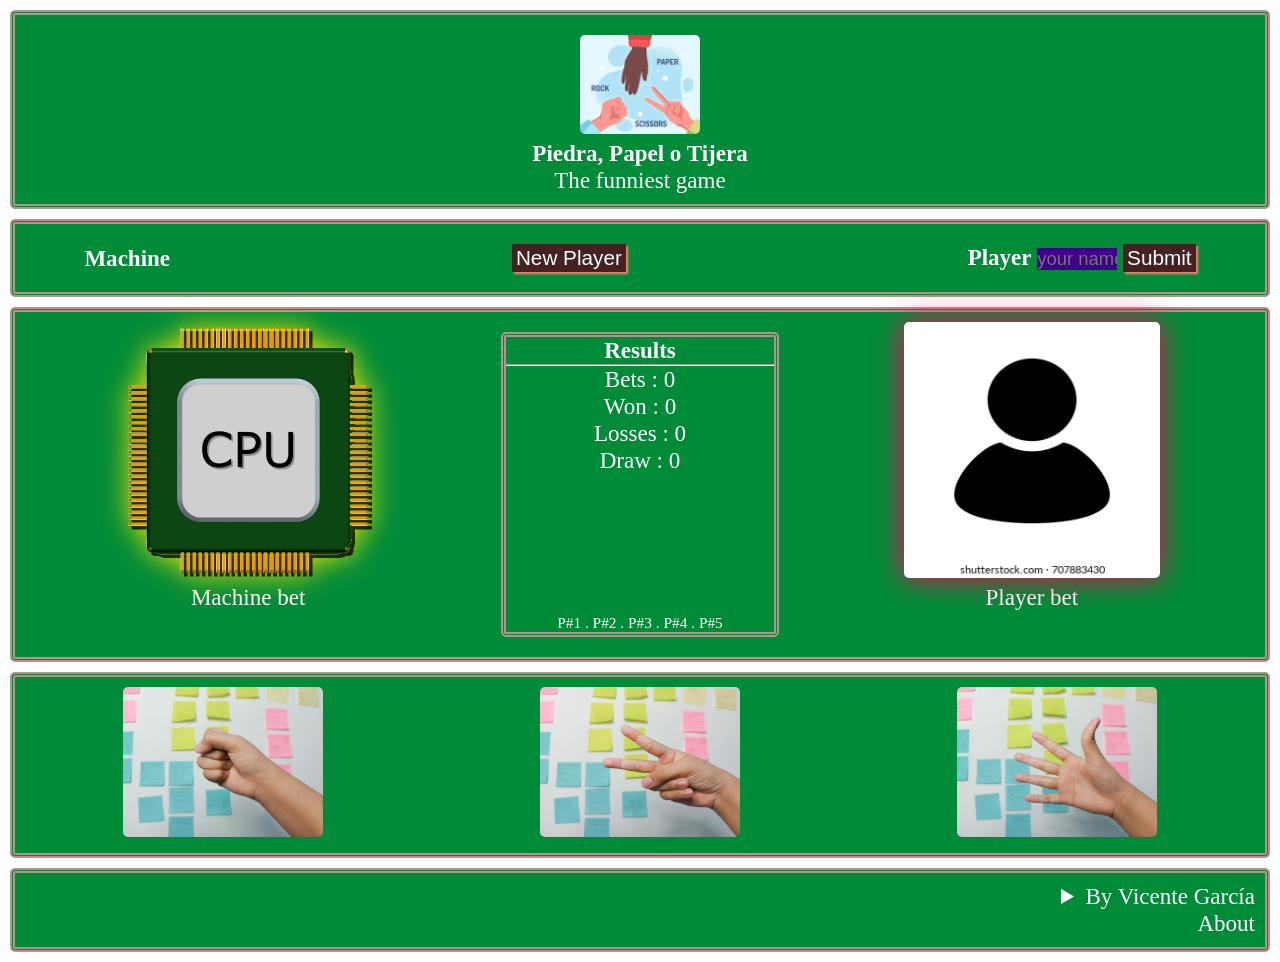
<file: index.html>
<!DOCTYPE html>
<html lang="en">
<head>
    <meta charset="UTF-8">
    <meta name="viewport" content="width=device-width, initial-scale=1.0">
    <meta name="autor" content="Vicente García">
    <title>Gifts & Tips for Christmas Eve</title>
    <base href="Index.html">
    <link rel="stylesheet" type="text/css" href="css/juego.css">
    <link rel="stylesheet" type="text/css" media="screen and (min-width: 501px) and (max-width: 1000px)" href="css/juegotab.css">
    <link rel="stylesheet" type="text/css" media="screen and (max-width: 500px)" href="css/juegotel.css">
    <link rel="icon" href="images/juego.webp" type="images/webp" sizes="16x16">  
    <script src="javas/juego.js"></script>
    <script src="clase/Linea.js"></script>
    
</head>
<body class="home">
    <header> <!-- Common to all pages -->
        <div class="flex-container">
            <div class="flex5">
                <a href="index.html">
                    <img id="icono" src="images/juego.webp" alt="logotipo">
                </a>
            </div>
            <hgroup class="flex5">
                <h1>Piedra, Papel o Tijera</h1>
                <p>The funniest game</p>
            </hgroup>
        </div>
    </header>

    <!-- tronco de la página -->
    <main>
        <nav class="flex-container">
                <div class="left_f">
                    <label><b>Machine</b></label>
                </div>
                <div class="flex1">
                    <input id="restart" type="submit" class="boton" value="New Player" onclick="reset()">
                </div>
                <div id="contenedor" class="right_f">
                    <b><label id="questionName">Player</label></b>
                    <input id="player_name" type="text" class="centrado" maxlength="10" required pattern="^[a-zA-Z]+$" placeholder="your name">
                    <input id="botonsub" type="submit" class="boton" value="Submit" onclick="register_name(player_name)">
                </div>            
        </nav>
        
        <div class="flex-container">
            <div class="flex3 juego">
                <img id="cpuChoice" src="images/cpu.png" alt="Piedra" class="machineColor" width="256" height="256">
                <figcaption>Machine bet</figcaption>
            </div>
            <div class="flex2 juego">
             <div class="tabla">
                <h2>Results</h2>
                <hr>
                <p class="hide">Bets :   <output id="outBets" name="Bets">0</output></p>
                <p class="hide">Won :    <output id="outWon" name="Won">0</output></p>
                <p class="hide">Losses : <output id="outLosses" name="Losses">0</output></p>
                <p class="hide">Draw :   <output id="outDraw" name="Draw">0</output></p>
                <canvas id="playerChart" style="width:100%; max-width:700px"></canvas>
                <p id="leyenda">P#1 . P#2 . P#3 . P#4 . P#5</p>
             </div>
            </div>
            <div class="flex3 juego">
                <img id="playerChoice" src="images/player.webp" alt="Papel" class="playerColor" width="256" height="256">
                <figcaption>Player bet</figcaption>
            </div>
        
        </div>

        <div class="flex-container2 partida">
            <div class="flex2 juego">
                <img id="bs" class="select" src="images/piedra.jpg" alt="Piedra" width="200" 
                onclick="oneselect(2)"
                ondblclick="select(2)"></div>
            <div class="flex2 juego">
                <img id="bt" class="select" src="images/tijera.jpg" alt="Tijera" width="200" 
                onclick="oneselect(3)"
                ondblclick="select(3)"></div>
            <div class="flex2 juego">
                <img id="bp" class="select" src="images/papel.jpg" alt="Papel" width="200" 
                onclick="oneselect(1)"
                ondblclick="select(1)"></div>
        </div>
        
        
    </main>

    <footer> <!-- Common to all pages -->
        
            <details>
                <summary>
                    <a href="mailto:mrrmvgl@gmail.com?Subject=Me%20pongo%20en%20contacto%20con%20usted">By Vicente García</a>
                </summary>
                    All rights reserved. The content provided is for informational purposes only and the author assumes no liability for errors, omissions, or consequences arising from its use.
            </details>
            <a href="about.html">About</a>
        
    </footer>
</body>
</html>
</file>
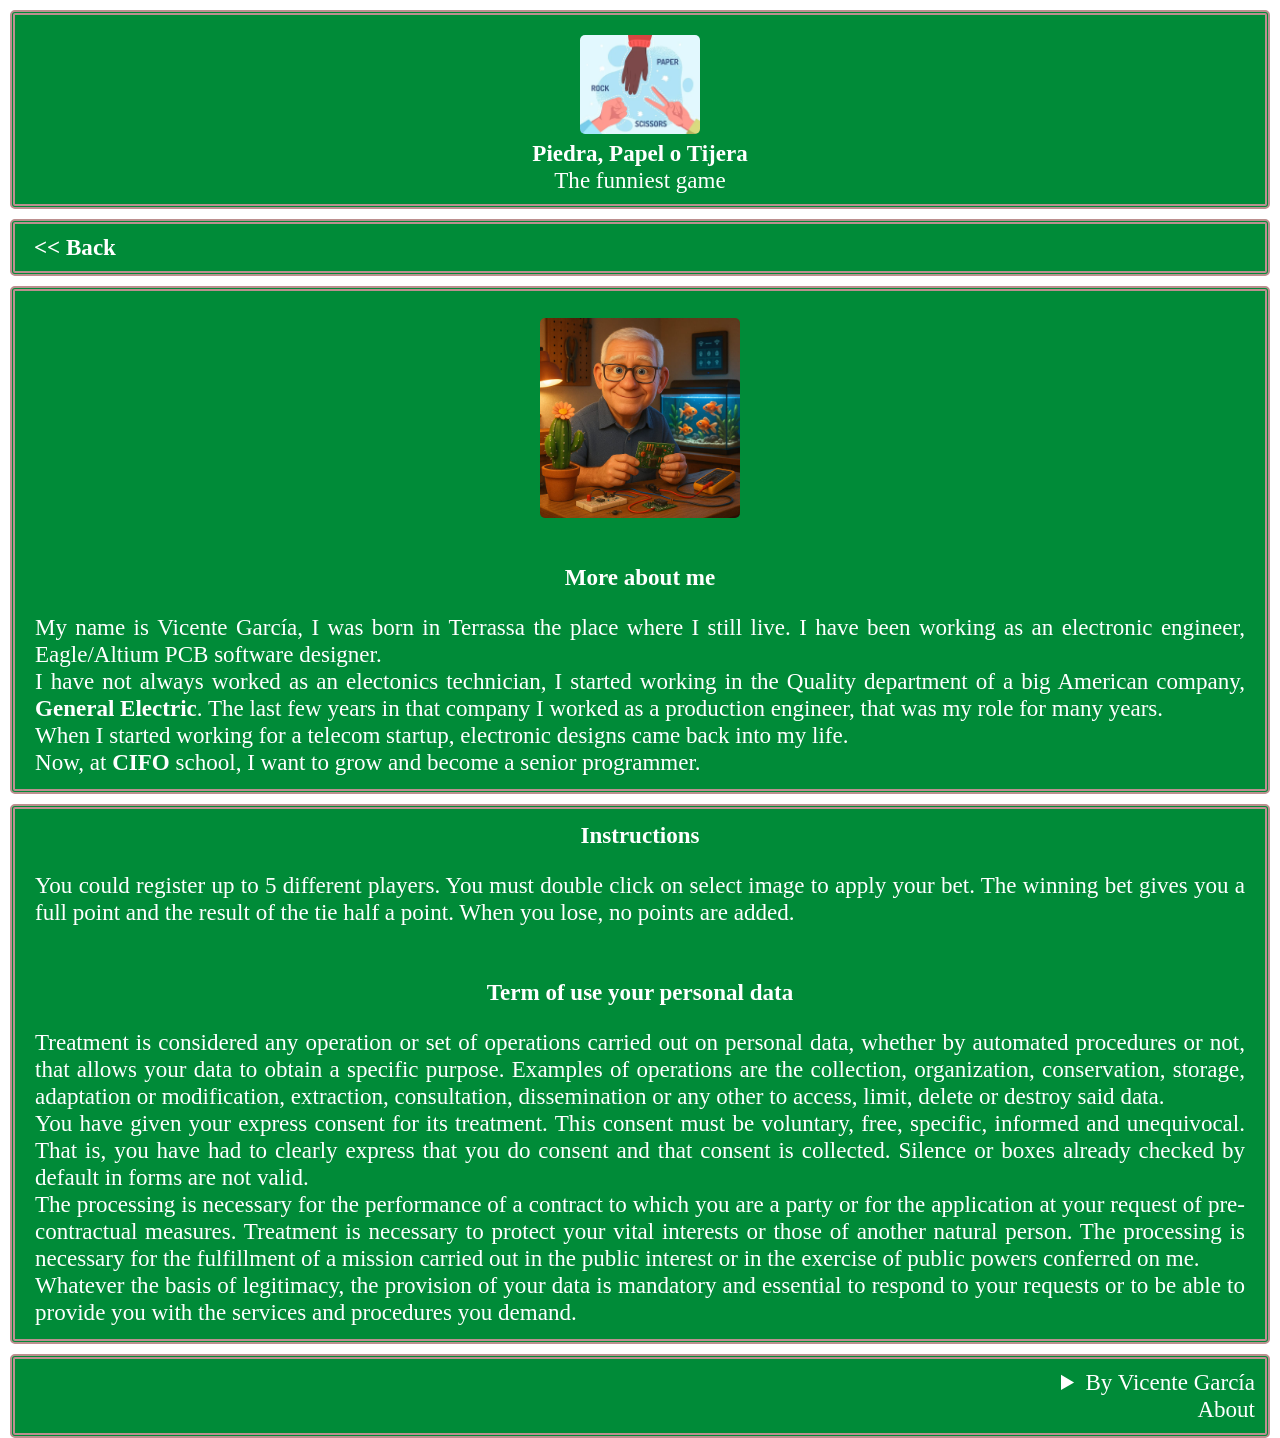
<file: about.html>
<!DOCTYPE html>
<html lang="en">
<head>
    <meta charset="UTF-8">
    <style>
        html{width:100%;height:100%;font-family:serif;}
    </style>
    <meta name="viewport" content="width=device-width, initial-scale=1.0">
    <meta name="keywords" content="christmas xmas navidad fiestas nieve muñeco zanahoria">
    <meta name="description" content="gifts and tips for Christmas Eve/regalos y trucos para estas Navidades">
    <meta name="autor" content="Vicente García">
    <title>Gifts & Tips for Christmas Eve</title>
    <base href="Index.html">
    <link rel="stylesheet" type="text/css" href="css/juego.css">
    <link rel="stylesheet" type="text/css" media="screen and (min-width: 501px) and (max-width: 1000px)" href="css/juegotab.css">
    <link rel="stylesheet" type="text/css" media="screen and (max-width: 500px)" href="css/juegotel.css">
    <link rel="icon" href="images/juego.webp" type="image/webp" sizes="16x16">  
    <script src="javas/juego.js"></script>
</head>
<body class="home">
    <header> <!-- Common to all pages -->
        <div class="flex-container">
            <div class="flex5">
                <img id="icono" src="images/juego.webp" alt="logotipo">
            </div>
            <hgroup class="flex5">
                <h1>Piedra, Papel o Tijera</h1>
                <p>The funniest game</p>
            </hgroup>
        </div>
    </header>

    <!-- tronco de la página -->
    <main class="grid-container">
        <nav>
                <a href="index.html"><b>&lt&lt Back</b></a>           
        </nav>
        
        <div>   
            <figure>
                <br>
                <img src="images/me.jpg" alt="Vicente" width="200">
            </figure>
            <br>
            <article class="justificado">
                <h2>More about me</h2>    
                <p class="justificado">My name is <span lang="es">Vicente García</span>, I was born in <span lang="ca">Terrassa</span>
                the place where I still live. I have been working as an electronic engineer, Eagle/Altium PCB software designer.
                <br>
                I have not always worked as an electonics technician, I started working in the Quality department of a big American company,
                <b> General Electric</b>. The last few years in that company I worked as a production engineer, that was my role
                for many years. 
                <br>When I started working for a telecom startup, electronic designs came back into my life.
                <br>Now, at <b>CIFO</b> school, I want to grow and become a senior programmer.   
                </p>
            </article>
        </div>
        <div>
            <article>
                <h4>Instructions</h4>
                <p class="justificado">You could register up to 5 different players.
                    You must double click on select image to apply your bet.
                    The winning bet gives you a full point and the result of the tie half a point. 
                    When you lose, no points are added.</p>
                    <br>
                <h3>Term of use your personal data</h3>
                <p class="justificado">Treatment is considered any operation or set of operations carried out on personal data, 
                    whether by automated procedures or not, that allows your data to obtain a specific purpose. 
                    Examples of operations are the collection, organization, conservation, storage, adaptation 
                    or modification, extraction, consultation, dissemination or any other to access, limit, 
                    delete or destroy said data.
                    <br>
                    You have given your express consent for its treatment. This consent must be voluntary, free, 
                    specific, informed and unequivocal. That is, you have had to clearly express that you do 
                    consent and that consent is collected. Silence or boxes already checked by default in forms 
                    are not valid.
                    <br>
                    The processing is necessary for the performance of a contract to which you are a party or for 
                    the application at your request of pre-contractual measures. Treatment is necessary to protect 
                    your vital interests or those of another natural person. The processing is necessary for the 
                    fulfillment of a mission carried out in the public interest or in the exercise of public powers 
                    conferred on me.
                    <br>
                    Whatever the basis of legitimacy, the provision of your data is mandatory and essential to 
                    respond to your requests or to be able to provide you with the services and procedures you 
                    demand.
                </p>
            </article>
        </div>
        
    </main>

    <footer> <!-- Common to all pages -->
        
            <details>
                <summary>
                    <a href="mailto:mrrmvgl@gmail.com?Subject=Me%20pongo%20en%20contacto%20con%20usted">By Vicente García</a>
                </summary>
                    All rights reserved. The content provided is for informational purposes only and the author assumes no liability for errors, omissions, or consequences arising from its use.
            </details>
            <a href="about.html">About</a>
        
    </footer>
</body>
</html>
</file>
<file: css/juego.css>
/* fuentes de texto */
*{
	font-size: 1.2rem;
	margin: 0;
	padding: 0;
	box-sizing: border-box;
	color: white;
}

header, nav, main div, footer{
	background-color: #008b38;
	background-size: cover;
	margin-bottom: 10px;
	margin-top: 10px;
	margin-left: 10px;
	margin-right: 10px;
	border: solid thick #bc8f8f;
	border-style: double;
	border-radius: 5px;
}

header{
	text-align: center;
	padding-top: 20px;
	padding-bottom: 10px;
}

#icono{
	width: 120px;
}

#icono:hover{
	transform: scale(120%);
	transition: 0.2s;
	filter: drop-shadow(0 0 0.75rem rgb(107, 20, 220));
}
/* nav */
nav{
	padding: 10px 10px 10px;
	align-content: center;
}
nav a{
	font-size: 0.9em;
	text-decoration-line: none;
	padding: 9px;
}
nav div{
	text-align: center;
	align-content: center;
	max-width: 100px;
	border: none;
}

/* en función de la página donde nos encontremos cambiaremos el aspecto de su enlace */
.home{
	nav a:nth-child(2){
		color: #c261b9;
	}
}

.acerca{
	footer a:nth-child(2){
		color: #c261b9;
	}
}

/* float */
.left_f{
	float: left;
}
.right_f{
	float: right;
}

#botonsub, #restart{
	background-color: #422;
	padding: 2px 4px 2px 4px;
	font-size: 0.9em;
	box-shadow: 2px 2px 2px salmon;
}

main .flex-container{
	display: flex;
	justify-content: space-around;
	flex-wrap: wrap;
}

main .flex-container>*{
	max-width: 560px;
}
.flex-container2{
	display: flex;
	justify-content: space-around;
	flex-wrap: wrap;
}

.flex1{	flex: 1; width: 80px;	}
.flex2{	flex: 2; width: 20vw;	}
.flex3{	flex: 3; width: 36vw;	}
.flex4{	flex: 4; 	}
.flex5{	flex: 5; 	}

/* no border en cuadros internos a main */
.noborder{
	border-style: none;
}

.justificado{
	text-align: justify;
}
.centrado{
	text-align: center;
	width: 80px;
}

article>*{
	min-width: 200px;
	padding: 10px 10px 10px;
	margin-top: 3px;
	margin-left: 10px;
	margin-right: 10px;
	margin-bottom: 3px;
	text-align: center;
}
article a{
	font-style: italic;
}
/* Contact */

footer{
	text-align: right;
	padding: 10px 10px 10px;
	font-size: 0.8em;	 
}

footer a, summary, div a{	text-decoration-line: none;}

/* About */

figure{
	padding: 0px;
	margin: auto 5px;
	text-align: center;
}

input{
	background-color: rgb(65, 0, 139);
	max-width: 210px;
	font-size: 0.8em;
	border: none;
}

div .juego{
	text-align: center;
	border: none;
}

.machineColor{
	filter: drop-shadow(0 0 0.75rem rgb(233, 229, 2));
}
.playerColor{
	filter: drop-shadow(0 0 0.75rem rgb(246, 2, 83));
}

img{
	border-radius: 5px;
}
.select:hover{
	transform: scale(110%);
	transition: 0.5s;

}
.selectable{
	transform: scale(0.9);
	transition-delay: 0.1s;
	filter: drop-shadow(0 0 0.75rem crimson);
}

canvas {
  top: 50%;
  left: 50%;
  transform: translate(22%, 0%);
}

#leyenda{
	font-size: clamp(0.6em, 1.2vw, 1.5em);
}
</file>
<file: css/juegotab.css>
*{
	font-size: 1.0em;	/* cambiamos el tamaño de la letra */
}

header, nav, main div, footer{
	margin-left: 5px;
	margin-top: 5px;
	margin-right: 5px;
	margin-bottom: 5px;
}

nav a:active{
	text-shadow: 3px;
	background-color: rosybrown;
	transition: 0.2s;
}
.right_f{
	width: 100px;
}

main .flex-container>*{
	max-width: 200px;
}

#icono{
	width: 100px;	/* cambiamos tamaño del icono */
}

#isearch{
	background-color: darkred;
	max-width: 120px;
	font-size: 1.2em;
}
#botosub{
	font-size: 1.2em;
}

.tabla{
	min-width: 120px;
}

#playerChoice, #cpuChoice{
	width: 150px;
	height: 150px;
}

img#bp, img#bs, img#bt{
	width: 50%;
}
</file>
<file: css/juegotel.css>
*{
	font-size: 1.0em;	/* se hace el texto más pequeño */
}

header, nav, main div, footer{
	margin-left: 5px;	/* se reduce el margen exterior*/
	margin-right: 5px;
	margin-top: 0px;
	margin-bottom: 0px;
}

#icono{
	width: 60px;	/* el logo se hace más pequeño */
}

nav a:active{
	text-shadow: 3px;
	background-color: rosybrown;
	transition: 0.2s;
}

.hide{
	display: none;
}

main .flex-container>*{
	min-width: 250px;	/* reducimos las medidas de flex-container */
	max-width: 400px;
}

aside{
	min-width: 130px;	/*	Tenemos que poner una dimensión mínima para que no se separe */
}

#mapa{
	width: 90%;
}

fieldset{
	min-width: 270px;
}

main .flex-container2>*{
	max-width: 100px;
}

img#bp, img#bs, img#bt{
	width: 70%;
}

#cpuChoice, #playerChoice{
	width: 100px;
	height: 100px;
}
</file>
